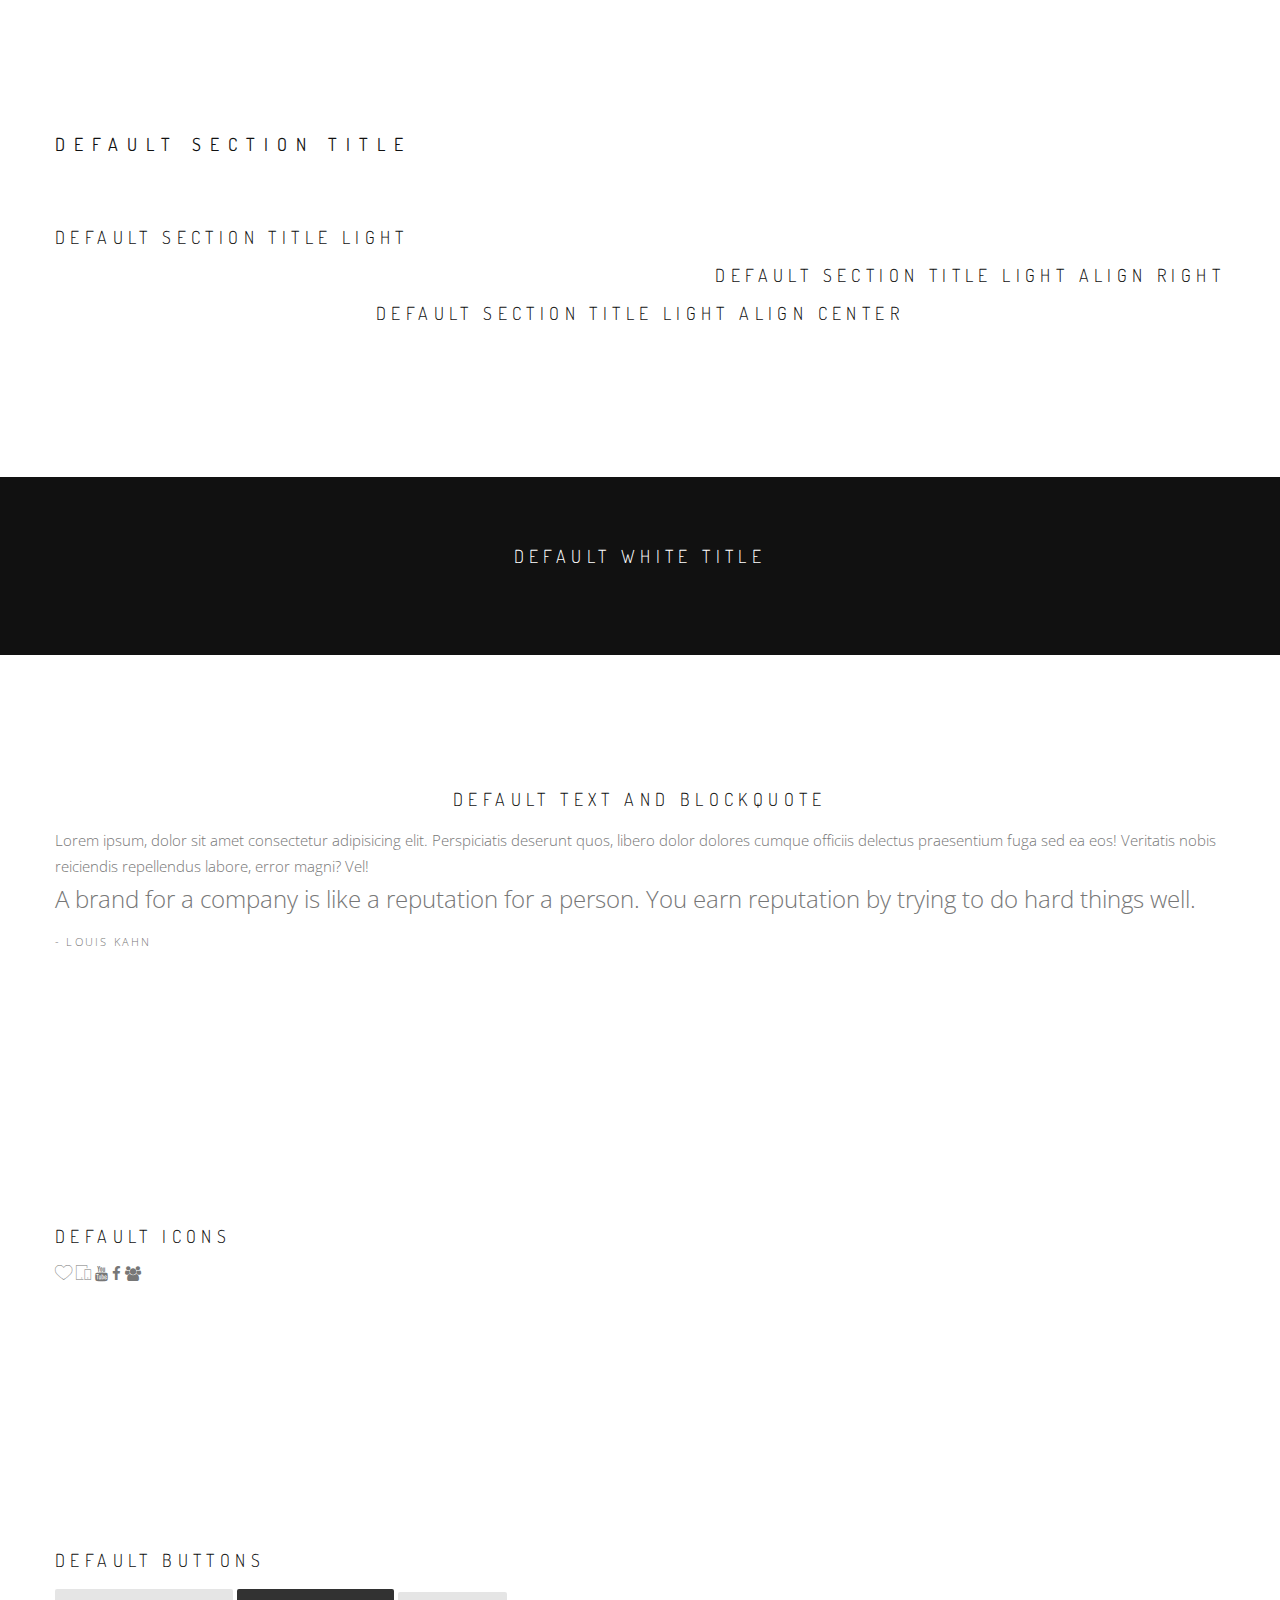
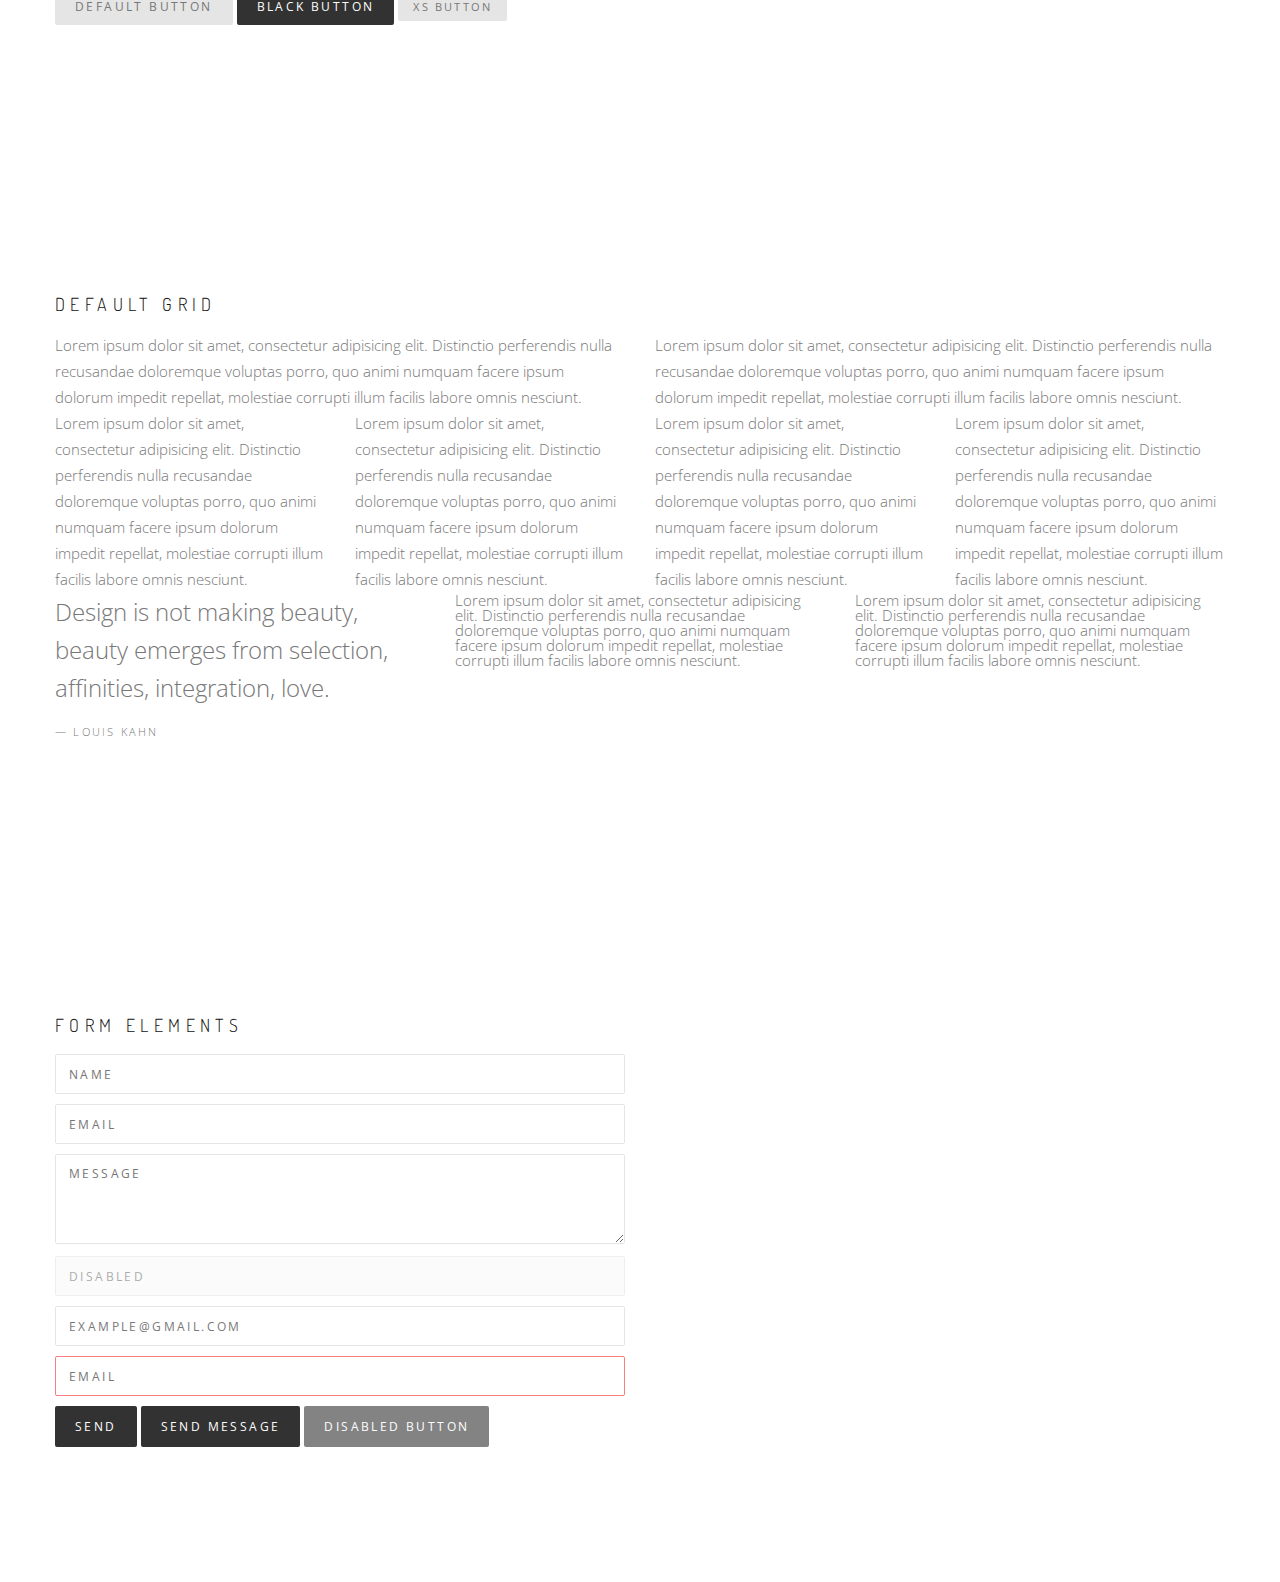
<file: www/guide.html>
<!DOCTYPE html>
<html lang="en">
  <head>
    <meta charset="utf-8">
    <meta name="viewport" content="width=device-width, initial-scale=1">
    <title>Guide</title>
		<!-- Google fonts -->
		<link href="https://fonts.googleapis.com/css?family=Dosis:300,400|Open+Sans:300,400" rel="stylesheet">

		<!-- Et-line icons -->
		<link rel="stylesheet" href="css/et-line.css">

		<!-- Font awesome -->
		<link rel="stylesheet" href="css/font-awesome.min.css">
		<!-- Grid style -->
		<link rel="stylesheet" href="css/grid.css">
		<!-- Custom style -->
		<link rel="stylesheet" href="css/style.css">
  </head>
  <body>
		<!-- Default section -->
		<div class="default-section">
			<div class="container">
				<div class="title section-title">
					<span>Default section title</span>
				</div>
				<div class="title section-title-light">
					<span>Default section title light</span>
				</div>
				<div class="title section-title-light text-right">
					<span>Default section title light align right</span>
				</div>
				<div class="title section-title-light text-center">
					<span>Default section title light align center</span>
				</div>
			</div>
		</div>
		<!-- Small section -->
		<div class="small-section bg-black">
			<div class="container-fluid">
				<div class="title title-white section-title-light text-center">
					<span>Default white title</span>
				</div>
			</div>
		</div>
		<!-- Default text and blockquote -->
		<div class="default-section">
			<div class="container">
				<div class="title section-title-light text-center">
					<span>Default text and blockquote</span>
				</div>
				<p class="default-text">
					Lorem ipsum, dolor sit amet consectetur adipisicing elit. Perspiciatis deserunt quos, libero dolor dolores cumque officiis delectus praesentium fuga sed ea eos! Veritatis nobis reiciendis repellendus labore, error magni? Vel!
				</p>
				<blockquote class="blockquote">
					<p>A brand for a company is like a reputation for a person. You earn reputation by trying to do hard things well.</p>
					<span>- Louis Kahn</span>
				</blockquote>
			</div>
		</div>
		<!-- Icons -->
		<div class="default-section">
			<div class="container">
				<div class="title section-title-light">
					<span>Default icons</span>
				</div>
				<span class="icon-heart"></span>
				<span class="icon-mobile"></span>
				<i class="fa fa-youtube"></i>
				<i class="fa fa-facebook"></i>
				<i class="fa fa-users"></i>
			</div>
		</div>
		<!-- Buttons -->
		<div class="default-section">
			<div class="container">
				<div class="title section-title-light">
					<span>Default buttons</span>
				</div>
				<a href="#" class="btn btn-default">Default button</a>
				<a href="#" class="btn btn-black">Black button</a>
				<button class="btn btn-default btn-xs">Xs button</button>
			</div>
		</div>
		<!-- Grid -->
		<div class="default-section">
			<div class="container">
				<div class="title section-title-light">
					<span>Default grid</span>
				</div>	
				<div class="row">
					<div class="col col-6">
						<p class="default-text">
							Lorem ipsum dolor sit amet, consectetur adipisicing elit. Distinctio perferendis nulla recusandae doloremque voluptas porro, quo animi numquam facere ipsum dolorum impedit repellat, molestiae corrupti illum facilis labore omnis nesciunt.
						</p>
					</div>
					<div class="col col-6">
						<p class="default-text">
							Lorem ipsum dolor sit amet, consectetur adipisicing elit. Distinctio perferendis nulla recusandae doloremque voluptas porro, quo animi numquam facere ipsum dolorum impedit repellat, molestiae corrupti illum facilis labore omnis nesciunt.
						</p>
					</div>
				</div>
				<!-- /row -->
				<div class="row">
					<div class="col col-3">
						<p class="default-text">Lorem ipsum dolor sit amet, consectetur adipisicing elit. Distinctio perferendis nulla recusandae doloremque voluptas porro, quo animi numquam facere ipsum dolorum impedit repellat, molestiae corrupti illum facilis labore omnis nesciunt.</p>
					</div>
					<div class="col col-3">
						<p class="default-text">Lorem ipsum dolor sit amet, consectetur adipisicing elit. Distinctio perferendis nulla recusandae doloremque voluptas porro, quo animi numquam facere ipsum dolorum impedit repellat, molestiae corrupti illum facilis labore omnis nesciunt.</p>
					</div>
					<div class="col col-3">
						<p class="default-text">Lorem ipsum dolor sit amet, consectetur adipisicing elit. Distinctio perferendis nulla recusandae doloremque voluptas porro, quo animi numquam facere ipsum dolorum impedit repellat, molestiae corrupti illum facilis labore omnis nesciunt.</p>
					</div>
					<div class="col col-3">
						<p class="default-text">Lorem ipsum dolor sit amet, consectetur adipisicing elit. Distinctio perferendis nulla recusandae doloremque voluptas porro, quo animi numquam facere ipsum dolorum impedit repellat, molestiae corrupti illum facilis labore omnis nesciunt.</p>
					</div>
				</div>
				<!-- / row -->
				<div class="row">
					<div class="col col-4">
						<blockquote>
							<p>
								Design is not making beauty, beauty emerges from selection, affinities, integration, love.
							</p>
							<span>
								— Louis Kahn
							</span>
						</blockquote>
					</div>
					<div class="col col-4">
						<p>Lorem ipsum dolor sit amet, consectetur adipisicing elit. Distinctio perferendis nulla recusandae doloremque voluptas porro, quo animi numquam facere ipsum dolorum impedit repellat, molestiae corrupti illum facilis labore omnis nesciunt.</p>
					</div>
					<div class="col col-4">
						<p>Lorem ipsum dolor sit amet, consectetur adipisicing elit. Distinctio perferendis nulla recusandae doloremque voluptas porro, quo animi numquam facere ipsum dolorum impedit repellat, molestiae corrupti illum facilis labore omnis nesciunt.</p>
					</div>
				</div>			
				<!-- / row  -->
			</div>
		</div>
		<!-- Forms -->
		<div class="default-section guide-section">
			<div class="container">
				<div class="title section-title-light">
					<span>Form elements</span>
				</div>
				<div class="row">
					<div class="col col-6">
						<form>
							<input type="text" name="name" class="form-control" placeholder="NAME">
							<input type="email" name="email" class="form-control" placeholder="EMAIL">
							<textarea name="message" class="form-control" placeholder="MESSAGE"></textarea>
							<input type="text" name="name" class="form-control" placeholder="DISABLED" disabled>
							<input type="email" name="email" class="form-control" placeholder="EMAIL" value="example@gmail.com">
							<input type="temailext" name="email" class="form-control error" placeholder="EMAIL">
							<input type="submit" value="Send" class="btn btn-black">
							<button type="submit" class="btn btn-black">Send message</button>
							<button type="submit" class="btn btn-black" disabled>Disabled button</button>
						</form>
					</div>
				</div>				
			</div>
		</div>
  </body>
</html>
</file>
<file: www/css/et-line.css>
@font-face {
	font-family: 'et-line';
	src:url('../fonts/et-line.eot');
	src:url('../fonts/et-line.eot?#iefix') format('embedded-opentype'),
		url('../fonts/et-line.woff') format('woff'),
		url('../fonts/et-line.ttf') format('truetype'),
		url('../fonts/et-line.svg#et-line') format('svg');
	font-weight: normal;
	font-style: normal;
}

/* Use the following CSS code if you want to use data attributes for inserting your icons */
[data-icon]:before {
	font-family: 'et-line';
	content: attr(data-icon);
	speak: none;
	font-weight: normal;
	font-variant: normal;
	text-transform: none;
	line-height: 1;
	-webkit-font-smoothing: antialiased;
	-moz-osx-font-smoothing: grayscale;
	display:inline-block;
}

/* Use the following CSS code if you want to have a class per icon */
/*
Instead of a list of all class selectors,
you can use the generic selector below, but it's slower:
[class*="icon-"] {
*/
.icon-mobile, .icon-laptop, .icon-desktop, .icon-tablet, .icon-phone, .icon-document, .icon-documents, .icon-search, .icon-clipboard, .icon-newspaper, .icon-notebook, .icon-book-open, .icon-browser, .icon-calendar, .icon-presentation, .icon-picture, .icon-pictures, .icon-video, .icon-camera, .icon-printer, .icon-toolbox, .icon-briefcase, .icon-wallet, .icon-gift, .icon-bargraph, .icon-grid, .icon-expand, .icon-focus, .icon-edit, .icon-adjustments, .icon-ribbon, .icon-hourglass, .icon-lock, .icon-megaphone, .icon-shield, .icon-trophy, .icon-flag, .icon-map, .icon-puzzle, .icon-basket, .icon-envelope, .icon-streetsign, .icon-telescope, .icon-gears, .icon-key, .icon-paperclip, .icon-attachment, .icon-pricetags, .icon-lightbulb, .icon-layers, .icon-pencil, .icon-tools, .icon-tools-2, .icon-scissors, .icon-paintbrush, .icon-magnifying-glass, .icon-circle-compass, .icon-linegraph, .icon-mic, .icon-strategy, .icon-beaker, .icon-caution, .icon-recycle, .icon-anchor, .icon-profile-male, .icon-profile-female, .icon-bike, .icon-wine, .icon-hotairballoon, .icon-globe, .icon-genius, .icon-map-pin, .icon-dial, .icon-chat, .icon-heart, .icon-cloud, .icon-upload, .icon-download, .icon-target, .icon-hazardous, .icon-piechart, .icon-speedometer, .icon-global, .icon-compass, .icon-lifesaver, .icon-clock, .icon-aperture, .icon-quote, .icon-scope, .icon-alarmclock, .icon-refresh, .icon-happy, .icon-sad, .icon-facebook, .icon-twitter, .icon-googleplus, .icon-rss, .icon-tumblr, .icon-linkedin, .icon-dribbble {
	font-family: 'et-line';
	speak: none;
	font-style: normal;
	font-weight: normal;
	font-variant: normal;
	text-transform: none;
	line-height: 1;
	-webkit-font-smoothing: antialiased;
	-moz-osx-font-smoothing: grayscale;
	display:inline-block;
}
.icon-mobile:before {
	content: "\e000";
}
.icon-laptop:before {
	content: "\e001";
}
.icon-desktop:before {
	content: "\e002";
}
.icon-tablet:before {
	content: "\e003";
}
.icon-phone:before {
	content: "\e004";
}
.icon-document:before {
	content: "\e005";
}
.icon-documents:before {
	content: "\e006";
}
.icon-search:before {
	content: "\e007";
}
.icon-clipboard:before {
	content: "\e008";
}
.icon-newspaper:before {
	content: "\e009";
}
.icon-notebook:before {
	content: "\e00a";
}
.icon-book-open:before {
	content: "\e00b";
}
.icon-browser:before {
	content: "\e00c";
}
.icon-calendar:before {
	content: "\e00d";
}
.icon-presentation:before {
	content: "\e00e";
}
.icon-picture:before {
	content: "\e00f";
}
.icon-pictures:before {
	content: "\e010";
}
.icon-video:before {
	content: "\e011";
}
.icon-camera:before {
	content: "\e012";
}
.icon-printer:before {
	content: "\e013";
}
.icon-toolbox:before {
	content: "\e014";
}
.icon-briefcase:before {
	content: "\e015";
}
.icon-wallet:before {
	content: "\e016";
}
.icon-gift:before {
	content: "\e017";
}
.icon-bargraph:before {
	content: "\e018";
}
.icon-grid:before {
	content: "\e019";
}
.icon-expand:before {
	content: "\e01a";
}
.icon-focus:before {
	content: "\e01b";
}
.icon-edit:before {
	content: "\e01c";
}
.icon-adjustments:before {
	content: "\e01d";
}
.icon-ribbon:before {
	content: "\e01e";
}
.icon-hourglass:before {
	content: "\e01f";
}
.icon-lock:before {
	content: "\e020";
}
.icon-megaphone:before {
	content: "\e021";
}
.icon-shield:before {
	content: "\e022";
}
.icon-trophy:before {
	content: "\e023";
}
.icon-flag:before {
	content: "\e024";
}
.icon-map:before {
	content: "\e025";
}
.icon-puzzle:before {
	content: "\e026";
}
.icon-basket:before {
	content: "\e027";
}
.icon-envelope:before {
	content: "\e028";
}
.icon-streetsign:before {
	content: "\e029";
}
.icon-telescope:before {
	content: "\e02a";
}
.icon-gears:before {
	content: "\e02b";
}
.icon-key:before {
	content: "\e02c";
}
.icon-paperclip:before {
	content: "\e02d";
}
.icon-attachment:before {
	content: "\e02e";
}
.icon-pricetags:before {
	content: "\e02f";
}
.icon-lightbulb:before {
	content: "\e030";
}
.icon-layers:before {
	content: "\e031";
}
.icon-pencil:before {
	content: "\e032";
}
.icon-tools:before {
	content: "\e033";
}
.icon-tools-2:before {
	content: "\e034";
}
.icon-scissors:before {
	content: "\e035";
}
.icon-paintbrush:before {
	content: "\e036";
}
.icon-magnifying-glass:before {
	content: "\e037";
}
.icon-circle-compass:before {
	content: "\e038";
}
.icon-linegraph:before {
	content: "\e039";
}
.icon-mic:before {
	content: "\e03a";
}
.icon-strategy:before {
	content: "\e03b";
}
.icon-beaker:before {
	content: "\e03c";
}
.icon-caution:before {
	content: "\e03d";
}
.icon-recycle:before {
	content: "\e03e";
}
.icon-anchor:before {
	content: "\e03f";
}
.icon-profile-male:before {
	content: "\e040";
}
.icon-profile-female:before {
	content: "\e041";
}
.icon-bike:before {
	content: "\e042";
}
.icon-wine:before {
	content: "\e043";
}
.icon-hotairballoon:before {
	content: "\e044";
}
.icon-globe:before {
	content: "\e045";
}
.icon-genius:before {
	content: "\e046";
}
.icon-map-pin:before {
	content: "\e047";
}
.icon-dial:before {
	content: "\e048";
}
.icon-chat:before {
	content: "\e049";
}
.icon-heart:before {
	content: "\e04a";
}
.icon-cloud:before {
	content: "\e04b";
}
.icon-upload:before {
	content: "\e04c";
}
.icon-download:before {
	content: "\e04d";
}
.icon-target:before {
	content: "\e04e";
}
.icon-hazardous:before {
	content: "\e04f";
}
.icon-piechart:before {
	content: "\e050";
}
.icon-speedometer:before {
	content: "\e051";
}
.icon-global:before {
	content: "\e052";
}
.icon-compass:before {
	content: "\e053";
}
.icon-lifesaver:before {
	content: "\e054";
}
.icon-clock:before {
	content: "\e055";
}
.icon-aperture:before {
	content: "\e056";
}
.icon-quote:before {
	content: "\e057";
}
.icon-scope:before {
	content: "\e058";
}
.icon-alarmclock:before {
	content: "\e059";
}
.icon-refresh:before {
	content: "\e05a";
}
.icon-happy:before {
	content: "\e05b";
}
.icon-sad:before {
	content: "\e05c";
}
.icon-facebook:before {
	content: "\e05d";
}
.icon-twitter:before {
	content: "\e05e";
}
.icon-googleplus:before {
	content: "\e05f";
}
.icon-rss:before {
	content: "\e060";
}
.icon-tumblr:before {
	content: "\e061";
}
.icon-linkedin:before {
	content: "\e062";
}
.icon-dribbble:before {
	content: "\e063";
}
</file>
<file: www/css/grid.css>
/* Grid layout */
.row{
    margin: 0 -15px;
}
.row::after{
    content: '';
    display: block;
    width: 100%;
    clear: both;
    height: 0;
}
.col{
    position: relative;
    min-height: 1px;
    padding-left: 15px;
    padding-right: 15px;
    float: left;
}
.col-1{
    width: 8.33333333%;
}
.col-2{
    width: 16.66666667%;
}
.col-3{
    width: 25%;
}
.col-4{
    width: 33.33333333%;
}
.col-5{
    width: 41.66666667%;
}
.col-6{
    width: 50%;
}
.col-7{
    width: 58.33333333%;
}
.col-8{
    width: 66.66666667%;
}
.col-9{
    width: 75%;
}
.col-10{
    width: 83.33333333%;
}
.col-11{
    width: 91.66666667%;
}
.col-12{
    width: 100%;
}
/* large devices devices */
@media(max-width: 1200px){
    .col-lg-1{
        width: 8.33333333%;
    }
    .col-lg-2{
        width: 16.66666667%;
    }
    .col-lg-3{
        width: 25%;
    }
    .col-lg-4{
        width: 33.33333333%;
    }
    .col-lg-5{
        width: 41.66666667%;
    }
    .col-lg-6{
        width: 50%;
    }
    .col-lg-7{
        width: 58.33333333%;
    }
    .col-lg-8{
        width: 66.66666667%;
    }
    .col-lg-9{
        width: 75%;
    }
    .col-lg-10{
        width: 83.33333333%;
    }
    .col-lg-11{
        width: 91.66666667%;
    }
    .col-lg-12{
        width: 100%;
    }
    .d-lg-none{
        display: none;
    }
}
/* medium devices */
@media(max-width: 991px){
    .col-md-1{
        width: 8.33333333%;
    }
    .col-md-2{
        width: 16.66666667%;
    }
    .col-md-3{
        width: 25%;
    }
    .col-md-4{
        width: 33.33333333%;
    }
    .col-md-5{
        width: 41.66666667%;
    }
    .col-md-6{
        width: 50%;
    }
    .col-md-7{
        width: 58.33333333%;
    }
    .col-md-8{
        width: 66.66666667%;
    }
    .col-md-9{
        width: 75%;
    }
    .col-md-10{
        width: 83.33333333%;
    }
    .col-md-11{
        width: 91.66666667%;
    }
    .col-md-12{
        width: 100%;
    }
    .d-md-none{
        display: none;
    }
}
/* small devices */
@media(max-width: 767px){
    .col-s-1{
        width: 8.33333333%;
    }
    .col-s-2{
        width: 16.66666667%;
    }
    .col-s-3{
        width: 25%;
    }
    .col-s-4{
        width: 33.33333333%;
    }
    .col-s-5{
        width: 41.66666667%;
    }
    .col-s-6{
        width: 50%;
    }
    .col-s-7{
        width: 58.33333333%;
    }
    .col-s-8{
        width: 66.66666667%;
    }
    .col-s-9{
        width: 75%;
    }
    .col-s-10{
        width: 83.33333333%;
    }
    .col-s-11{
        width: 91.66666667%;
    }
    .col-s-12{
        width: 100%;
    }
    .d-s-none{
        display: none;
    }
}
/* extra-small devices */
@media(max-width: 767px){
    .col-xs-1{
        width: 8.33333333%;
    }
    .col-xs-2{
        width: 16.66666667%;
    }
    .col-xs-3{
        width: 25%;
    }
    .col-xs-4{
        width: 33.33333333%;
    }
    .col-xs-5{
        width: 41.66666667%;
    }
    .col-xs-6{
        width: 50%;
    }
    .col-xs-7{
        width: 58.33333333%;
    }
    .col-xs-8{
        width: 66.66666667%;
    }
    .col-xs-9{
        width: 75%;
    }
    .col-xs-10{
        width: 83.33333333%;
    }
    .col-xs-11{
        width: 91.66666667%;
    }
    .col-xs-12{
        width: 100%;
    }
    .d-xs-none{
        display: none;
    }
}
</file>
<file: www/css/style.css>
/* ===== Reset start ===== */
*{
	box-sizing: border-box;
}
*:focus{
	outline: none;
}
body{
	margin: 0;
	background-color: #fff;
	color: #777;
	font: 300 15px/1 'Open Sans', sans-serif;
}
h1, h2, h3, h4, h5, h6{
	margin: 0;
	font-weight: normal;
}
p {
	margin: 0;
}
a{
	color: inherit;
	text-decoration: none;
}
a:hover, a:active{
	text-decoration: none;
}
ul, ol{
	list-style: none;
	padding: 0;
	margin: 0;
}
img {
	width: 100%;
}
input, 
textarea,
button{
	outline: none;
	border:none;
}
button {
	cursor: pointer;
	border: none;
	padding: 0;
	outline: none;
}
textarea{
	resize: vertical;
}
input[type="submit"]{
	cursor: pointer;
}
blockquote {
	margin: 0;
}

/* ===== Reset end ===== */
/* ===== Default classes start */
/* 
	text color, text align, float, backgrounds colors, text transform
*/
.text-center {
	text-align: center;
}
.text-right {
	text-align: right;
}
.text-justify {
	text-align: justify;
}
.bg-black {
	background-color: #111;
}
.bg-grey {
	background-color: #f8f8f8;
}
.m-auto{
	float: none;
	margin: 0 auto;
}
.pull-left{
	float: left;
}
.pull-right{
	float: right;
}
/* ===== Default classes end */
/* ===== Default component start ===== */
/* 
	Buttons, text, title, section, small-section header, footer,
	form elements, icons, tabs, blockquote, container 
*/
.default-section {
	padding: 135px 0;
}
@media(max-width: 767px){
	.default-section{
		padding: 75px 0;
	}
}
@media(max-width: 576px){
	.default-section{
		padding: 50px 0;
	}
}
.small-section {
	padding: 70px 0;
}
@media(max-width: 576px){
	.small-section{
		padding: 35px 0;
	}
}
.container {
	max-width: 1200px;
	padding: 0 15px;
	margin: auto;
}
.container-fluid {
	padding: 0 15px;
}
.title {
	font-family: 'Dosis', sans-serif;
	text-transform: uppercase;
	color: #111;
}

.title.title-white {
	color: #fff;
}
.title.section-title {
	font-size: 18px;
	letter-spacing: .5em; /* 0.5em = .5em */
	margin-bottom: 75px;
	font-weight: 400;
}
.title.section-title-light {
	font-size: 18px;
	letter-spacing: .3em;
	margin-bottom: 20px;
	font-weight: 300;
}
@media(max-width: 767px){
	.title.section-title{
		margin-bottom: 50px;
	}
}
@media(max-width: 576px){
	.title.section-title{
		line-height: 1.5;

	}
	.title.section-title-light{
		line-height: 1.5;
	}
	
}
.default-text {
	font-size: 15px;
	line-height: 1.7333;
	font-weight: 300;
}
blockquote, 
.blockquote {
	font-size: 24px;
	font-weight: 300;
	line-height: 1.6;
}
blockquote span, 
.blockquote span {
	font-size: 11px;
	text-transform: uppercase;
	letter-spacing: .2em;
}
@media(max-width: 991px){
	blockquote{
		margin-bottom: 20px;
	}
}
@media(max-width: 767px){
	blockquote{
		margin-bottom: 0;
		font-size: 19px;
	}
}
.btn {
	display: inline-block;
	padding: 12px 20px;
	border-radius: 2px;
	font-size: 12px;
	text-transform: uppercase;
	font-weight: 400;
	font-family: 'Open Sans';
	letter-spacing: .2em;
}
.btn[disabled]{
	cursor: not-allowed;
	opacity: .6;
}
.btn.btn-default {
	background-color: #e5e5e5;
	color: #777;
}
.btn.btn-default:hover {
	background-color: #d1d0d0;
}
.btn.btn-black {
	background-color: #323232;
	color: #fff;
}
.btn.btn-black:hover {
	background-color: #000;
}
.btn.btn-xs {
	padding: 7px 15px;
	font-size: 11px;
}
.form-control {
	width: 100%;
	border: 1px solid #e5e5e5;
	border-radius: 2px;
	height: 40px;
	font-size: 12px;
	font-family: 'Open Sans';
	font-weight: 400;
	text-transform: uppercase;
	letter-spacing: .2em;
	color: #777;
	padding: 0 13px;
}
.form-control:focus{
	border-color: #111;
}
.form-control.error{
	border-color: #f57e7e;
}
textarea.form-control{
	min-height: 90px;
	padding-top: 10px;
}
.form-control[disabled],
.form-control.disabled {
	cursor: not-allowed;
	opacity: .6;
}
.form-info{
	font-size: 11px;
	color:#aaa;
	font-weight: 400;
}
.form-info .fa{
	font-size: 12px;
}
.header{
	position: absolute;
	/* overflow: hidden; */
	width: 100%;
	top: 0;
	z-index: 99;
	padding: 25px 0;
	transition: background-color .4s ease;
}
.header.slick-nav-opened{	
	background-color: rgba(0,0,0,.9);
}
.header.shown-fixed{
	background-color: #000;
}
.header .logo{
	float: left;
}
.header .header-nav{
	float: right;
}
.header .header-nav li{
	float: left;
	line-height: 21px;
	color:rgba(255, 255, 255, 0.75);
	text-transform: uppercase;
	font-size: 11px;
	letter-spacing: .3em;
	font-weight: 400;
}
.header .header-nav li + li{
	margin-left: 35px;
}
.slicknav_menu{
	display: none;
}
@media(max-width: 767px){
	.header{
		max-height: 73px;
	}
	.slicknav_menu{
		display: block;
	}
	.header-nav{
		display: none;
	}
}
.rhomb-icon{
	display: inline-block;
	width: 23px;
	height: 23px;	
	text-align: center;
	line-height: 23px;
	border-radius: 2px;
	font-size: 14px;
	transform: rotate(45deg); 
}
.rhomb-icon i{
	transform: rotate(-45deg);
	width: 100%;
}

.rhomb-icon.black-icon{
	background-color: #111;
	color: #fff;
}
.rhomb-icon.white-icon{
	color: #111;
	background: #fff;	
}
.rhomb-icon.transparent-icon{
	color: #111;
	border: 1px solid #2f2f2f;
}
.arrow-up{
	color: #c6c6c6;
	font-size: 50px;
	position: fixed;
	right: 30px;
	bottom: 30px;
	cursor: pointer;
}
/* ===== Default component end ===== */
/* ===== Guidle styles start ===== */
.guide-section form .form-control{
	margin-bottom: 10px;
}
/* ===== Guidle styles end ===== */
/* ===== Custom styles start ===== */
h1.first-screen{
	font-style: 30px;
	color: rgba(255, 255, 255, .9);
	letter-spacing: 1.7em;
	font-family: 'Dosis', sans-serif;
	text-transform: uppercase;
}
h6.first-screen{
	margin-top: 100px;
	font-size: 19px;
	color: rgba(255, 255, 255, .68);
}
/* ----- Inner ----- */
.inner{
	background: url('../img/bg.jpg');
	background-repeat: no-repeat;
	background-position: center;
	background-size: cover;
	height: 100vh;
	text-align: center;
	padding-top: 73px;
	position: relative;
}
.inner::before{
	content: '';
	display: inline-block;
	height:100%;
	vertical-align: middle;
	margin-left: -4px;
}
.inner .inner-content{
	display: inline-block;
	vertical-align: middle;
	color: #fff;
}
.inner .inner-content h1{
	font-family: 'Dosis', sans-serif;
	text-transform: uppercase;
	font-size: 30px;
	letter-spacing: 1.7em;
	text-indent: 1.7em;
}
.inner .inner-content span{
	font-size: 19px;
	display: block;
	margin-top: 100px;
	opacity: 0.68;

}
.inner .inner-content .icon-start{
	position: absolute;
	bottom: 36px;
	left: 50%;
	transform: translateX(-50%);
	cursor: pointer;
	animation: jump 3s ease-in-out infinite;
}
.inner .inner-content .icon-start .rhomb-icon .fa{
	color: #222;
    font-size: 15px;
    margin-top: 9.2px;
    margin-left: 5px;
}
@keyframes jump{
	50%{bottom: 60px}
	100%{bottom: 36px}
}
@media(max-width: 991px){
	.inner .inner-content h1{
		letter-spacing: .7em;
		text-indent: .7em;
	}
	.inner .inner-content span{
		margin-top: 50px;
	}	
}
@media(max-width: 767px){
	.inner{
		height: auto;
		padding: 150px 0;
	}
}
@media(max-width: 576px){
	.inner .inner-content h1 {
		letter-spacing: .3em;
		text-indent: .3em;
		font-size: 20px;
	}
	.inner .inner-content span{
		margin-top: 28px;
		font-size: 11px;
	}
}
/* ----- Inner end */

/* ----- About studio ----- */
.about-studio{
	border-bottom: 1px solid rgba(0,0,0,.08);
}
.about-studio p.col-text{
	line-height: 1.7333;
}
.team-wrapper{
	margin-top: 100px;
}
.team-item .team-item-info{
	text-align: center;
	padding: 15px 0;
}
.team-item .team-item-info span{
	display: block;
	text-transform: uppercase;
	font-family: 'Dosis', sans-serif;
	letter-spacing: 0.4em;
	font-weight: 400;
}
.team-item .team-item-info span + span{
	margin-top: 15px;
}
.team-item .team-item-info span.team-item-name{
	font-size: 15px;
}
.team-item .team-item-info span.team-item-role{
	font-size: 12px;
}
.team-item .team-item-img{
	position: relative;
}
.team-item .team-item-img:hover .team-item-skills{
	opacity: 1;
}
.skill-item span{
	font-size: 11px;
	color: #fff;
}
.team-item .team-item-skills{
	opacity: 0;
	position: absolute;
	top:0;
	width: 100%;
	height: 100%;
	background-color: #000;
	transition: all .2s linear;
	padding: 40px;
}
.team-item .team-item-skills::before{	
	content: 'Skills';
	display: block;
	color: #fff;
	text-transform: uppercase;
	letter-spacing: .3em;
	font-size: 18px;
	line-height: 2.1111;
}
.team-item .team-item-skills p{
	margin: 15px 0 30px;
	font-size: 13px;
	color: rgba(255,255,255,.50);
	line-height: 1.6;
}

.skill-item span{
	font-size: 11px;
	text-transform: uppercase;
	color: rgba(255,255,255,.9);
	line-height: 3.4545;
	letter-spacing: 0.2em;
	font-weight: 400;
}
.progress-wrapper{
	width: 100%;
	height: 12px;
	background-color: rgba(255,255,255,.15);
}
.progress-wrapper .progress{
	background-color: rgba(255,255,255,.75);
	height: 100%;
	transition: width .5s ease-out;
	width: 0%;
}
@media (max-width: 1200px){
	.team-item .team-item-skills{
		padding: 25px;
	}
	.team-item .team-item-skills p{
		margin: 10px 0;
	}
}
@media(max-width: 991px){

	.team-item .team-item-skills{
		padding: 15px;
	}
	.team-item .team-item-skills::before{
		font-size: 15px;
		line-height: 1;
	}
	
	.team-item .team-item-skills .skill-item span{
		font-size: 10px;
		line-height: 2;
	}

	.team-item .team-item-skills .team-item .team-item-info span{
		letter-spacing: 0.3em;
	}
}
@media(max-width: 767px){
	.about-studio .container .row .col + .col{
		margin-top: 25px;
	}
	.team-wrapper{
		margin-top: 50px;
	}
	.team-wrapper .team-item-img{
		text-align: center;
	}
	.team-item .team-item-skills::before{
		font-size: 20px;
    	line-height: 2.1111;
	}
	.team-item .team-item-skills{
		padding: 100px;
		text-align: left;
	}
	.team-item .team-item-skills p{
		margin: 40px 0;
		font-size: 15px;
	}
	.team-item .team-item-skills .skill-item span{
		font-size: 14px;
		line-height: 3.4545;
	}	
	.team-item .team-item-info{
		padding: 5px 0;
	}
	.team-item .team-item-info span + span{
		margin-top: 10px;
	}
}
@media(max-width: 576px){
	.about-studio .container .row .col + .col{
		margin-top: 25px;
	}
	.team-wrapper{
		margin-top: 25px;
	}
	.team-item .team-item-skills::before{
		font-size: 14px;
	}
	.team-item .team-item-skills{
		padding: 50px 10px;
	}
	.team-item .team-item-skills p{
		margin: 25px 0;
		font-size: 14px;
	}

	.team-item .team-item-skills .skill-item{
		transform: rotate(-90deg) translateX(50%);
		width: 50vw;
		height: 20%;
		position: absolute;
		bottom: -25px;
	}
	.team-item .team-item-skills div.skill-item:nth-of-type(1){
		left: 0;
	}
	.team-item .team-item-skills div.skill-item:nth-of-type(2){
		left: 20%;
	}
	.team-item .team-item-skills div.skill-item:nth-of-type(3){
		left: 40%;
	}
	.team-item .team-item-skills div.skill-item:nth-of-type(4){
		left: 60%;
	}
	 .team-item .team-item-skills .skill-item span{
		font-size: 12px;
		line-height: 2;
	} 
}
/* ----- About studio end ----- */

/* ----- Services ----- */
#tabs .tabs-nav{
	overflow: hidden;
	padding: 35px 0;
	margin-bottom: 35px;
}
#tabs p.col-text{
	line-height: 1.73333;
}
#tabs .tabs-nav li{
	float: left;
	text-align: center;
	width: 20%;
	color: #111;
	opacity: .5;
	transition: opacity .3s linear;
}
#tabs .tabs-nav li:hover{
	opacity: 1;	
}
#tabs .tabs-nav li.ui-state-active{
	opacity: 1;
}
#tabs .tabs-nav li span{
	display: block;
	font-size: 14px;
	font-weight: 400;
	text-transform: uppercase;
}
#tabs .tabs-nav li span.icon{
	font-size: 48px;
}
#tabs .tabs-nav li span + span{
	margin-top: 35px;
}
#tabs div{
	transition: display .2s linear;
}
@media(max-width: 991px){
	#tabs .tabs-nav{
		margin-bottom: 10px;
	}
	#tabs .tabs-nav li span{
		font-size: 13px;
	}
	#tabs .tabs-nav li span + span{
		margin-top: 15px;
	}	
}
@media(max-width: 767px){
	#tabs .tabs-nav li{
		width: 33.333%
	}
	#tabs .tabs-nav li:nth-child(1n+4){
		margin-top: 20px;
	}
	#tabs .ui-tabs-panel .row .col + .col{
		margin-top: 30px;
	}
	
}
@media(max-width: 576px){
	#tabs .tabs-nav li{
		width: 50%;
	}
	#tabs .tabs-nav li:nth-child(1n+3){
		margin-top: 20px;
	}
	#tabs .ui-tabs-panel .row .col + .col{
		margin-top: 30px;
	}
	#tabs .tabs-nav li span.icon{
		font-size: 36px;
		
	}
	#tabs .tabs-nav li span{
		font-size: 10px;
	}
	#tabs .tabs-nav li span + span{
		margin-top: 10px;
	}
	
}
/* ----- Services end ----- */

/* ----- Lets talk ----- */
.lets-talk-content{
	padding: 140px 0;
}
.lets-talk-content p{
	color: rgba(255, 255, 255, .7);
	margin-bottom: 35px;
}
.lets-talk .lets-talk-img{
	margin-top: -32px;
}
@media(max-width: 991px){
	.lets-talk-content{
		text-align: center;
		padding: 70px 0;
	}
}
/* ----- Lets talk end ----- */

/* ----- Portfolio ----- */
.portfolio .container{
	max-width: 754px;
	text-align: center;
}
.portfolio .container p{
	padding: 5px 0;
}
#tabs-portfolio{
	padding-bottom: 8px;
	text-align: center;
	overflow: hidden;
}
#tabs-portfolio .tabs-nav{
	overflow: hidden;
	padding: 35px 0;
	margin-top: 40px;
	display: inline-block;
}
#tabs-portfolio .tabs-nav li{
	float: left;
	text-align: center;	
	color: #111;
	opacity: .5;
	transition: opacity .3s linear;
	font-family: 'Dosis', sans-serif;
	font-size: 13px;
	font-weight: 400;
	text-transform: uppercase;
	letter-spacing: .4em;
	transition: opacity .3s linear;
}
#tabs-portfolio .tabs-nav li:hover{
	opacity: 1;
}
#tabs-portfolio .tabs-nav li.ui-state-active{
	opacity: 1;
}
#tabs-portfolio .tabs-nav li + li{
	margin-left: 67px;
}
#tabs-portfolio .tab-content-full-width{
	margin: 15px -4px 0 -4px;	
}
#tabs-portfolio .tab-content-full-width .portfolio-item{
	width: 33.33333333%;
	float: left;
	filter: grayscale(100%);
	transition: filter .2s linear;
	padding: 0px 4px;
}
#tabs-portfolio .tab-content-full-width .portfolio-item:hover{
	filter: grayscale(0%);
}
#tabs-portfolio .tab-content-full-width .portfolio-item img{
	width: 100%;
}
@media(max-width: 991px){
	#tabs-portfolio .tab-content-full-width .portfolio-item{
		width: 50%;
	}
}
@media(max-width: 767px){
	#tabs-portfolio .tabs-nav {
		margin: 0;
		padding: 25px 0;
	}
	#tabs-portfolio .tabs-nav li{
		width: 100%;
	}
	#tabs-portfolio .tabs-nav li + li{
		margin-left: 0;	
		margin-top: 10px;
	}
	#tabs-portfolio .tab-content-full-width .portfolio-item{
		width: 100%;
	}
}

/* ----- Portfolio end ----- */
/* ----- Why choose us ----- */
.why-choose-us .title.title-section{
	font-size: 18px;
	letter-spacing: 0.5em;
	margin-bottom: 3px;
}
.advantages-wrapper{
	padding: 7px 0;
}
.advantages-wrapper .row{
	margin-top: 86px;
}
.advantage-item span{
	display: block;
	text-align: center;
	margin-bottom: 35px;
}
.advantage-item span.advantage-icon{
	font-size: 48px;
}
.advantage-item span.advantage-title{
	font-size: 14px;
	text-transform: uppercase;
	letter-spacing: 0.4em;
	font-weight: 400;
	font-family: 'Dosis';
}
.advantage-item .advantage-description{
	line-height: 1.85714;
	font-size: 14px;
}
@media(max-width: 991px){
	.advantages-wrapper{
		text-align: center;
	}
	.advantages-wrapper .row .col + .col{
		margin-top: 20px;
	}
	.advantages-wrapper .row + .row{
		margin-top: 20px;
	}
}
/* ----- Why choose us end ----- */
/* ----- Review carousel ----- */
.reviews-carousel{
	padding: 135px 0;
	overflow: hidden;
}
.slide-content .icon{
	font-size: 31px;
	color: #fff;
}
.slide-content .title{
	margin-top: 22px;
}
.slide-content .slide-text{
	font-size: 18px;
	line-height: 1.6666;
	padding: 22px 0;
	color: #fff;
}
.slide-content .review-author{
	letter-spacing: 0.2em;
	font-size: 11px;
	line-height: 3.4545;
	color: rgba(255,255,255,.3);
	text-transform: uppercase;
	font-weight: 400;
}
.slick-dots{
	position: absolute;
	width: 100%;
	text-align: center;
	bottom: 30px;
}
.slick-dots li{
	display: inline-block;
	width: 9px;
	height: 9px;
	background-color: rgba(255,255,255,.8);
	border: 1px solid #000;
	border-radius: 50%;
	cursor: pointer;
}
.slick-dots li + li{
	margin-left: 5px;
}
.slick-dots li.slick-active{
	background-color: #000;
	border: 1px solid rgba(255,255,255,.8);
}
.slick-dots li button{
	display: none;
}
.slick-arrow{
	position: absolute;
	height: 100%;
	top: 0;
	width: 90px;
	cursor: pointer;
}
.slick-arrow .carousel-button{
	width: 63px;
	height: 63px;
	background-color: #fff;
    transform: rotate(-45deg);
    position: absolute;
	top: 50%;
	margin-left: -32px;
	margin-top: -31px;
}
.slick-arrow.slick-prev{
	left:0;
	z-index: 2;
}
.slick-arrow.slick-next{
	right:0;
}
.slick-arrow.slick-next .carousel-button{
	right: 0;
	margin-right: -31px;
}
.slick-arrow .carousel-button .fa{
	position: absolute;
	transform: rotate(45deg);
	font-size: 10px;
}
.slick-arrow.slick-prev .carousel-button .fa{
	bottom: 14px;
	right: 17px;
}
.slick-arrow.slick-next .carousel-button .fa{
    top: 14px;
    left: 17px;
}
@media(max-width: 991px){
	.slide-content .slide-text{
		padding-left: 35px;
		padding-right: 35px; 
	}
	.reviews-carousel{
		padding: 75px 0;
	}
}

@media(max-width: 767px){
	.slide-content .slide-text{
		font-size: 15px;
	}
	.reviews-carousel{
		padding: 50px 0;
	}
}

/* ----- Review carousel end ----- */
/* ----- Latest news ----- */
.latest-news .latest-news-title{
	width: 100%;
	position: relative;	
} 

.latest-news .latest-news-title .blog-link{
	position: absolute;
	right: 0;
	font-size: 11px;
	color: #999;
	letter-spacing: .4em;	
	line-height: 18px;
}
.latest-news .latest-news-title .blog-link i.fa{
	font-size: 11px;
}
.latest-news-wrapper{
	padding: 6px 0;
}
.latest-news-item{
	padding: 15px 0;
}
.latest-news-item .latest-news-description{
	margin-top: 30px;
}
.latest-news-item .latest-news-img{
	filter: grayscale(100%);
	transition: filter .2s linear;
}
.latest-news-item:hover .latest-news-img{
	filter: grayscale(0%);
}

.latest-news-item .latest-news-description .post-title{
	font-weight: 400;
	letter-spacing: .2em;
}
.latest-news-item .latest-news-description .post-author{
	font-size: 11px;
	letter-spacing: 0.4em;
	font-weight: 400;
	color: #999;
	margin-top: 17px; 
}
.latest-news-item .latest-news-description .post-short-text{
	line-height: 1.733;
	margin: 27px 0; 
}
.latest-news-item .latest-news-description .btn-news-read-nore{
	font-size: 11px;
	line-height: 2.3636;
}
.latest-news-item .latest-news-description .btn-news-read-nore .fa{
	font-size: 10px; 
	color: #919191;
	margin-left: 2px;
}
@media(max-width: 991px){
	.latest-news-item .latest-news-img img{
		width: 100%;
	}
	.latest-news-wrapper .col + .col{
		padding-top: 15px;
	}
	.latest-news-wrapper .col{
		border-top: 2px solid #111; 
	}
}
@media(max-width: 576px){
	.latest-news .latest-news-title .blog-link{
		display: block;
		margin-top: 10px;
	}
}
/* ----- Latest news end ----- */
/* ----- Subscribe ----- */
.subscribe form .form-control{
	max-width: 290px;
}
.subscribe .form-info{
	margin-top: 17px;
}
.form-info span i{
	margin-right: 3px;
}
@media(max-width: 576px){
	.subscribe .title{
		font-size: 19px;
		line-height: 2;
		letter-spacing: .2em;
	}
	.subscribe form .form-control{		
		max-width: unset;
	}
	.subscribe form .btn{
		margin-top: 10px;
		width: 100%;
	}
}
/* ----- Subscribe end ----- */
/* ----- Contact ----- */
.contact-items-wraqpper{
	margin-bottom: 80px;
}
.contact-item .contact-item-content{
	display: inline-block;
	vertical-align: middle;
	margin-left: 10px;
}
.contact-item .contact-item-content span{
	display: block;
}
.contact-item .contact-item-content span.contact-title{
	font-size: 12px;
	text-transform: uppercase;
	font-weight: 400;
	letter-spacing: 0.3em;
	font-family: 'Dosis';
}
.contact-item .contact-item-content span.contact-data{
	line-height: 1.6;
	color: #444;
}
.contact-form .form-row{ 
	margin: 0 -5px;
	overflow: hidden;
}
.contact-form .form-row .form-col{
	float: left;
	width: 50%;
	padding: 0 5px;
}
.contact-form .form-control + .form-control{
	margin-top: 10px;
}
.contact-form .form-info{
	line-height: 40px;
}

.contact-form .form-submit{
	overflow: hidden;
	margin-top: 20px;
}
@media(max-width:1200px){
	.contact-items-wraqpper .contact-item .contact-item-content{
		margin-left: 5px;
	}
	.contact-items-wraqpper .contact-item .contact-item-content .contact-data{
		font-size: 14px;
	}
}
@media(max-width: 767px){
	.contact-items-wraqpper{
		margin-bottom: 40px;
	}
	.contact-items-wraqpper .row .col{
		padding-top: 10px;
		padding-bottom: 10px;
		padding-left: 50px;
	}
	.contact-items-wraqpper .contact-item .rhomb-icon + .contact-item-content{
		margin-left: 20px;
	}
	.contact-form .form-row .form-col{
		width: 100%;
	}
	.contact-form .form-row .form-col + .form-col{
		margin-top: 10px;
	}
	.contact-form .form-submit{
		margin-top: 0px;
	}
	.contact-form .form-submit .form-info,
	.contact-form .form-submit button{
		width: 100%;
		float: none;
	}
}
/* ----- Contact end */
/* ----- Map ----- */
.map-container{
	position: relative;
}
.on-map-block{
	position: absolute;
	width: 100%;
	height: 100%;
	background-color: rgba(0,0,0,.90);
	top: 0;
	left: 0;
	transition: all .2s linear;
}
.on-map-block.minimized{
	height: 50px;
    bottom: 0;
    position: absolute;
    top: calc(100% - 50px);
}
.on-map-block.minimized .on-map-block-content{
	width: 100%;
}
.on-map-block.minimized .on-map-block-content .rhomb-icon{
	display: none;
}
.on-map-block .on-map-block-content{
	position: absolute;
    left: 50%;
    top: 50%;
    transform: translateX(-50%) translateY(-50%);
    text-align: center;
}
.on-map-block .on-map-block-content span{
	display: block;
	text-transform: uppercase;
	font-family: 'Dosis';
	font-size: 16px;
	color: #fff;
	letter-spacing: 0.3em;
	font-weight: 400;
	margin-top: 28px;
	cursor: pointer;
}
.on-map-block .on-map-block-content span i{
	margin-left: 3px;
}
.on-map-block .on-map-block-content span[data-act="hide"]{
	display: none;
}
.on-map-block.minimized .on-map-block-content span[data-act="show"]{
	display: none;
}
.on-map-block.minimized .on-map-block-content span[data-act="hide"]{
	display: block;
	opacity: 1;
	width:100%;
	margin: 0 auto;
	line-height: 50px;
}

#map{
	height: 410px;
}
/* ----- Map end ----- */
/* ----- Footer ----- */
.footer{
	background-color: #f8f8f8;
	padding-top: 140px;
	padding-bottom: 55px;
}
.footer .socials-wrapper{
	margin-top: 25px;
	margin-bottom: 105px;
}
.footer .socials-wrapper .rhomb-icon + .rhomb-icon{
	margin-left: 18px;
}
.footer .copyright-wrapper span{
	display: block;	
}
.footer .copyright-wrapper span.copyright-brand{
	font-family: 'Dosis';
	font-weight: 400;
	letter-spacing: .5em;
	font-size: 12px;
	line-height: 2;
	color: #111;
	text-transform: uppercase;
}
.footer .copyright-wrapper span.copyright-ps{
	font-size: 11px;
	color: #999;
	line-height: 2.1818;
}
.footer-logo img{
	max-width: 78px;
}
@media(max-width){
	.footer{
		padding: 35px 0;
	}
}
/* ----- Footer end */
/* ===== Custom styles end ===== */
</file>
